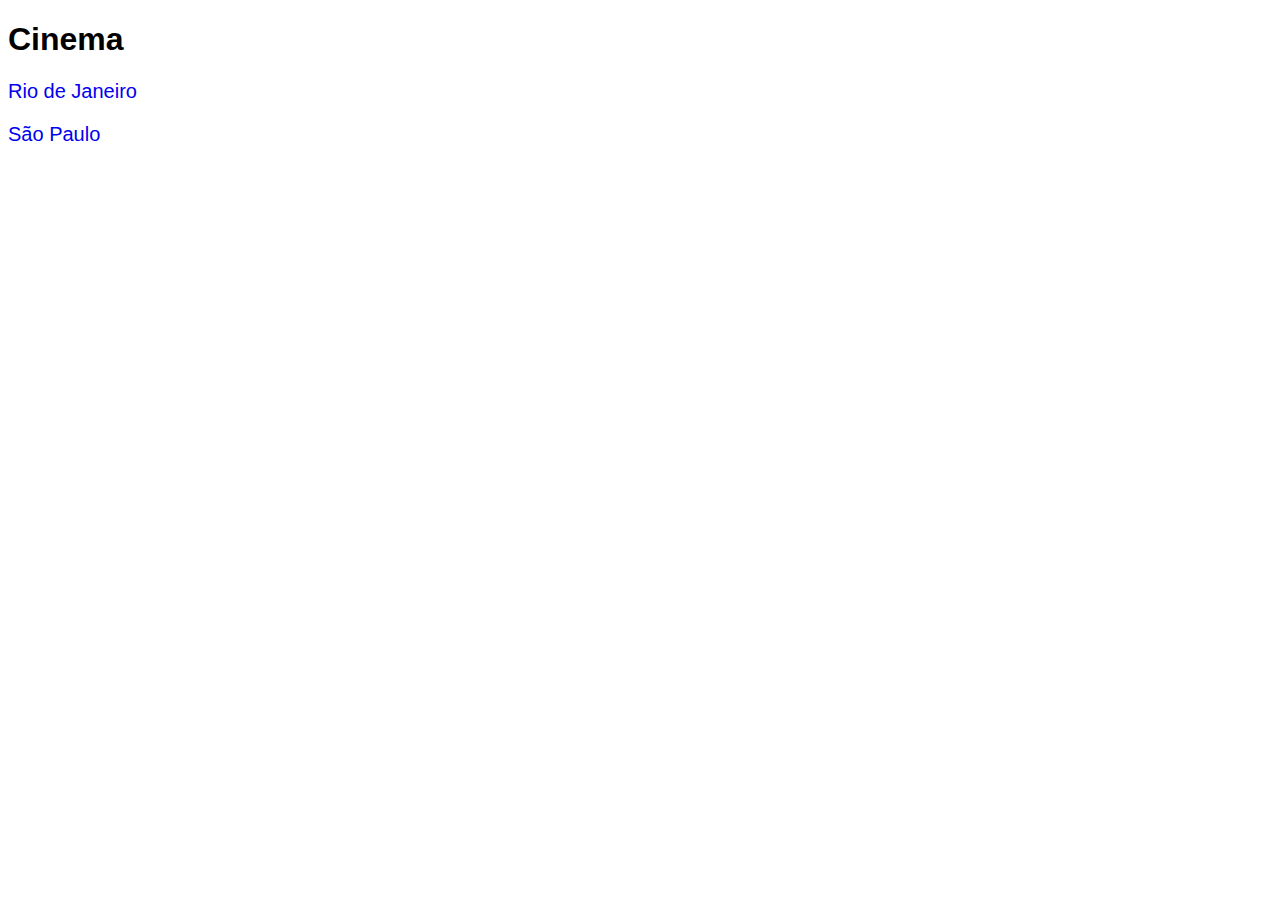
<file: index.html>
<!DOCTYPE html>
<html lang="en">
<head>
    <meta charset="UTF-8">
    <meta http-equiv="X-UA-Compatible" content="IE=edge">
    <meta name="viewport" content="width=device-width, initial-scale=1.0">
    <link rel="stylesheet" href="./css/style.css">
    <title>Cinema</title>
</head>
<body>

    <h1>Cinema</h1>
    <a href="./estados/rj.html"><p>Rio de Janeiro</p></a>
    <a href="./estados/sp.html"><p>São Paulo</p></a>

</body>
</html>
</file>
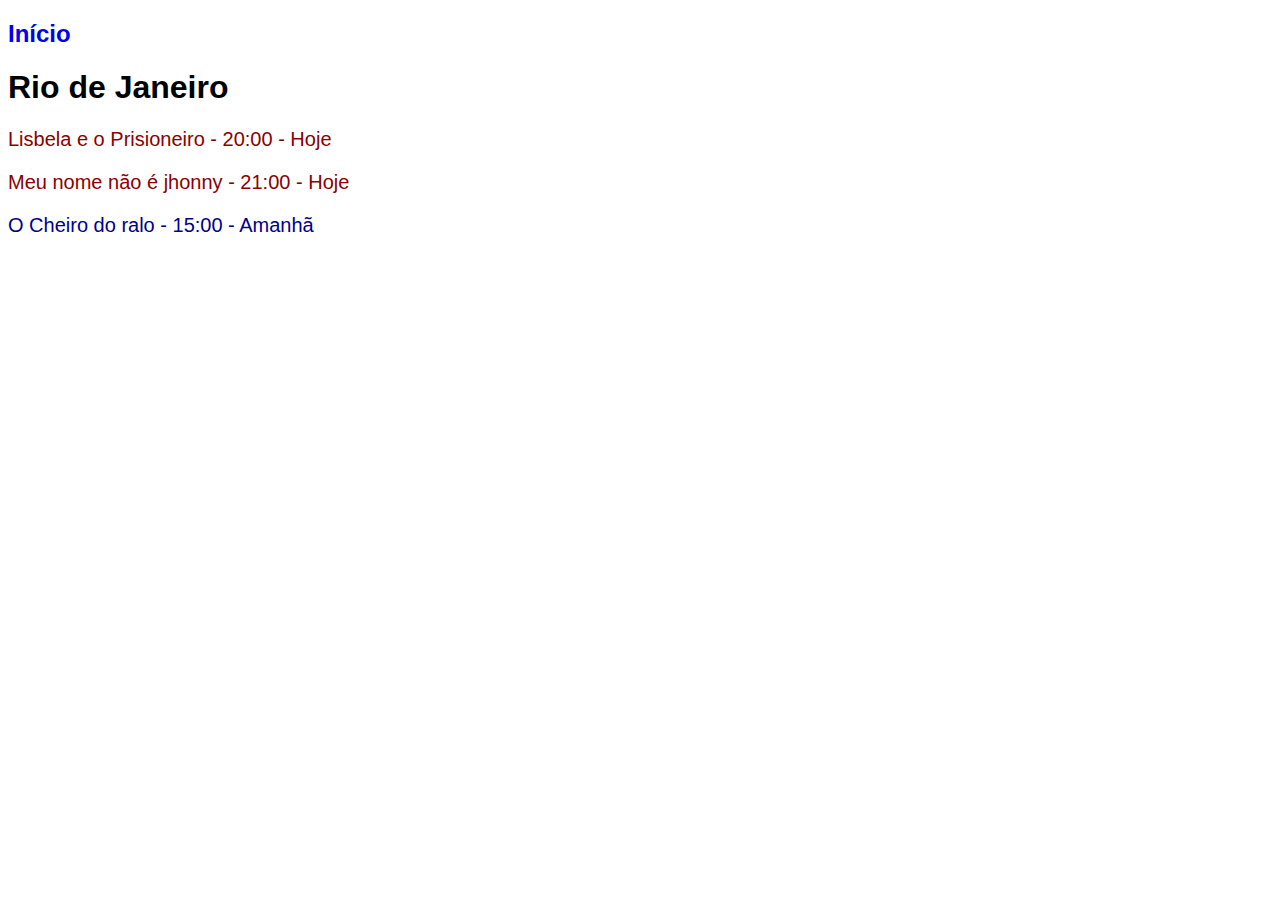
<file: estados/rj.html>
<!DOCTYPE html>
<html lang="en">
<head>
    <meta charset="UTF-8">
    <meta http-equiv="X-UA-Compatible" content="IE=edge">
    <meta name="viewport" content="width=device-width, initial-scale=1.0">
    <link rel="stylesheet" href="../css/style.css">
    <title>Cinema</title>
</head>
<body>
    <h2><a href="../index.html">Início</a></h2>
    <h1>Rio de Janeiro</h1>
    <p class="hoje">Lisbela e o Prisioneiro - 20:00 - Hoje</p>
    <p class="hoje">Meu nome não é jhonny - 21:00 - Hoje</p>
    <p class="amanha">O Cheiro do ralo - 15:00 - Amanhã</p>
</body>
</html>
</file>
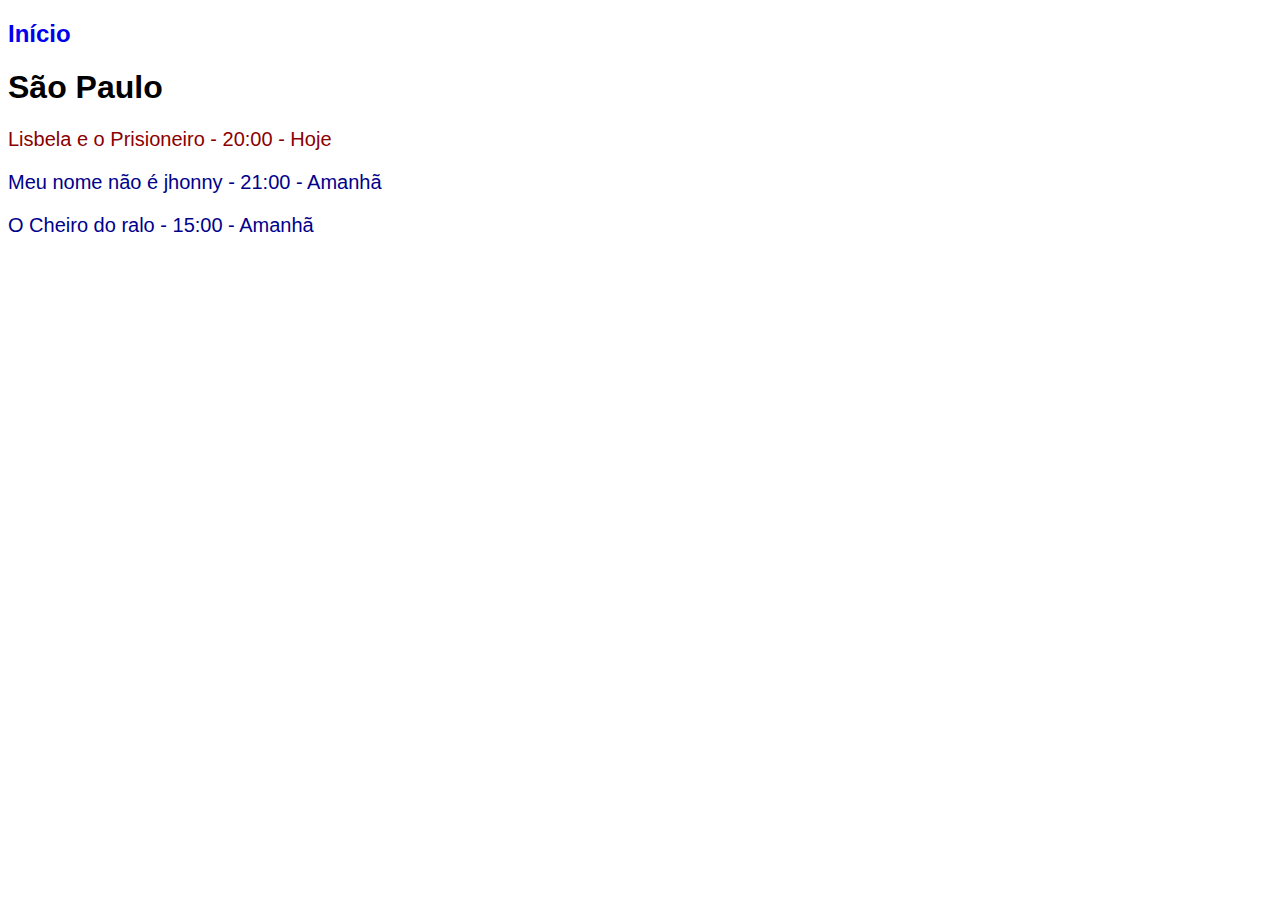
<file: estados/sp.html>
<!DOCTYPE html>
<html lang="en">
<head>
    <meta charset="UTF-8">
    <meta http-equiv="X-UA-Compatible" content="IE=edge">
    <meta name="viewport" content="width=device-width, initial-scale=1.0">
    <link rel="stylesheet" href="../css/style.css">
    <title>Cinema</title>
</head>
<body>
    <h2><a href="../index.html">Início</a></h2>
    <h1>São Paulo</h1>
    <p class="hoje">Lisbela e o Prisioneiro - 20:00 - Hoje</p>
    <p class="amanha">Meu nome não é jhonny - 21:00 - Amanhã</p>
    <p class="amanha">O Cheiro do ralo - 15:00 - Amanhã</p>
</body>
</html>
</file>
<file: css/style.css>
body {    
    font-family: arial;
}

.hoje {
    color: darkred;
}

.amanha {
    color: darkblue;
}

a {
    text-decoration: none;
}

h2 {
    color: seagreen;
}

p {
    font-size: 20px;
}
</file>
